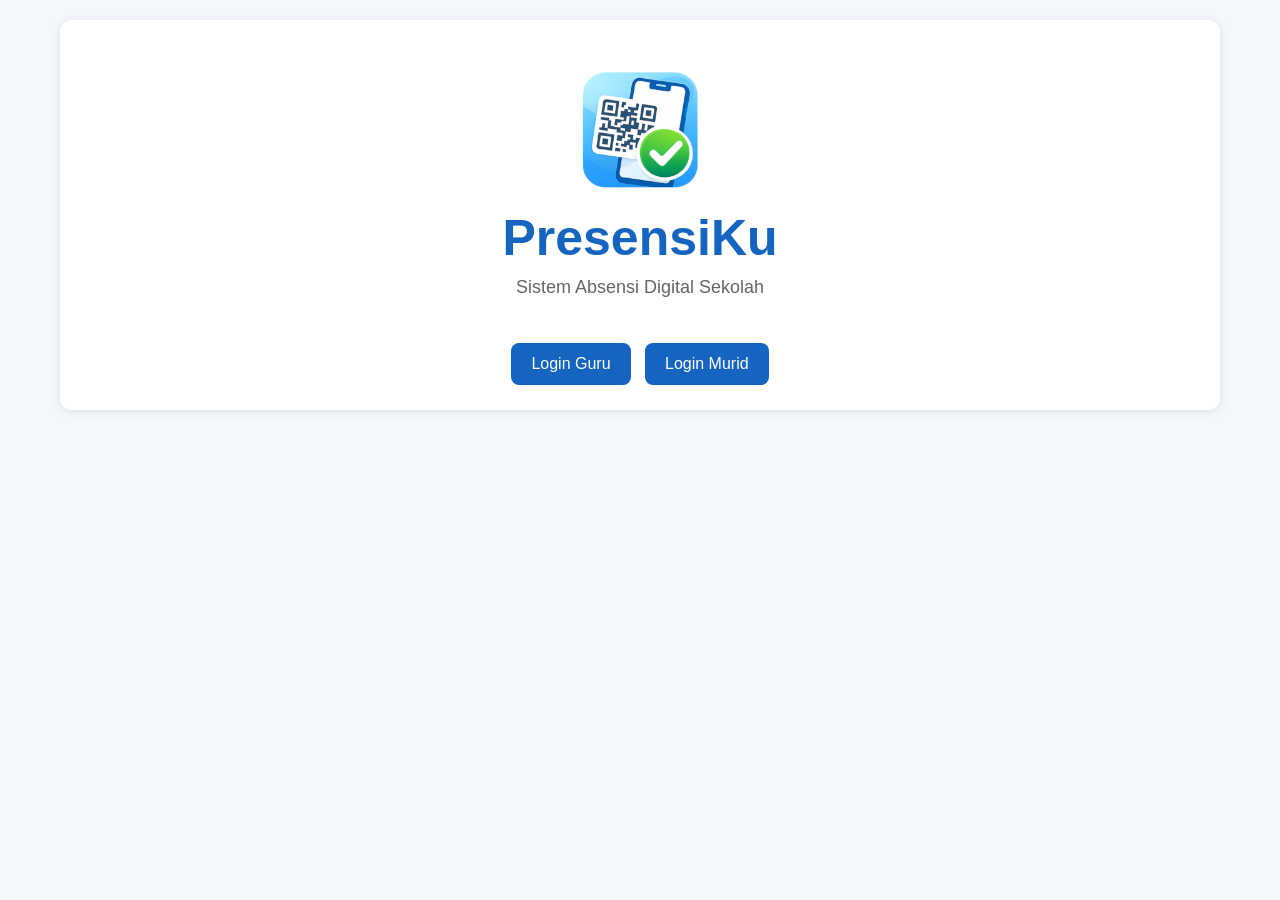
<file: index.html>
<!DOCTYPE html>
<html lang="id">
<head>
<meta charset="UTF-8">
<meta name="viewport" content="width=device-width, initial-scale=1.0">

<title>Absensi QR Sekolah</title>

<link rel="stylesheet" href="style.css">
<link rel="manifest" href="manifest.json">
<meta name="theme-color" content="#1565c0">

</head>

<body>

<div class="container">

    <div class="card center">
        <div class="hero">
            <img src="Logo.png" width="120">
            <h1>PresensiKu</h1>
             <p>Sistem Absensi Digital Sekolah</p>
            </div>

        <a href="login-guru.html" class="btn">
            Login Guru
        </a>

        <a href="login-murid.html" class="btn">
            Login Murid
        </a>

    </div>

</div>

</body>
</html>
</file>
<file: style.css>
*{
    margin:0;
    padding:0;
    box-sizing:border-box;
    font-family:Arial, sans-serif;
}

body{
    background:#f4f7fb;
    min-height:100vh;
}

.navbar{
    background:#1565c0;
    color:white;
    padding:15px 20px;
    display:flex;
    justify-content:space-between;
    align-items:center;
}

.navbar h2{
    font-size:20px;
}

.container{
    width:95%;
    max-width:1200px;
    margin:auto;
    padding:20px;
}

.card{
    background:white;
    border-radius:12px;
    padding:20px;
    margin-bottom:20px;
    box-shadow:0 2px 10px rgba(0,0,0,0.1);
}

.center{
    text-align:center;
}

h1,h2,h3{
    margin-bottom:15px;
}

p{
    margin-bottom:10px;
}

.btn{
    display:inline-block;
    text-decoration:none;
    background:#1565c0;
    color:white;
    padding:12px 20px;
    border:none;
    border-radius:8px;
    cursor:pointer;
    margin:5px;
    transition:.3s;
}

.btn:hover{
    opacity:.9;
}

.btn-danger{
    background:#d32f2f;
}

.btn-success{
    background:#2e7d32;
}

.btn-warning{
    background:#ef6c00;
}

input,
select,
textarea{
    width:100%;
    padding:12px;
    margin-top:8px;
    margin-bottom:15px;
    border:1px solid #ccc;
    border-radius:8px;
}

table{
    width:100%;
    border-collapse:collapse;
}

table th{
    background:#1565c0;
    color:white;
    padding:12px;
}

table td{
    border:1px solid #ddd;
    padding:10px;
    text-align:center;
}

.stats{
    display:grid;
    grid-template-columns:repeat(auto-fit,minmax(200px,1fr));
    gap:15px;
}

.stat-box{
    background:white;
    padding:20px;
    border-radius:12px;
    text-align:center;
    box-shadow:0 2px 10px rgba(0,0,0,.1);
}

.stat-box h2{
    color:#1565c0;
    font-size:32px;
}

.menu-grid{
    display:grid;
    grid-template-columns:repeat(auto-fit,minmax(250px,1fr));
    gap:20px;
}

.menu-card{
    background:white;
    padding:25px;
    border-radius:12px;
    text-align:center;
    box-shadow:0 2px 10px rgba(0,0,0,.1);
}

.menu-card h3{
    margin-bottom:10px;
}

#qrcode{
    display:flex;
    justify-content:center;
    margin-top:20px;
}

#reader{
    width:100%;
    max-width:400px;
    margin:auto;
}

.badge-hadir{
    color:#2e7d32;
    font-weight:bold;
}

.badge-izin{
    color:#ef6c00;
    font-weight:bold;
}

.badge-sakit{
    color:#d32f2f;
    font-weight:bold;
}

.footer{
    text-align:center;
    padding:20px;
    color:#777;
}

.hero{
    text-align:center;
    padding:30px 20px;
}

.hero img{
    width:120px;
    height:120px;
    border-radius:25px;
    margin-bottom:15px;
}

.hero h1{
    font-size:50px;
    font-weight:800;
    color:#1565c0;
    margin-bottom:10px;
}

.hero p{
    font-size:18px;
    color:#666;
}

@media(max-width:768px){

    .navbar{
        flex-direction:column;
        gap:10px;
    }

    table{
        font-size:13px;
    }

    .btn{
        width:100%;
        margin-bottom:10px;
    }

    .hero img{
    max-width:120px;
    width:100%;
    height:auto;
    margin-bottom:15px;
}

    .hero h1{
        font-size:36px;
    }

    .hero p{
        font-size:15px;
    }

}

/* FORM IZIN & SAKIT */

#formKeterangan{

    display:none;

    margin-top:15px;

}

#formKeterangan textarea{

    min-height:100px;

}

#formKeterangan label{

    font-weight:bold;

}

/* QR Scanner */

#reader{

    width:100%;

    max-width:400px;

    margin:auto;

    margin-top:15px;

}

/* Tombol Scan */

#btnScan{

    background:#2e7d32;

}

#btnScan:hover{

    opacity:.9;

}
</file>
